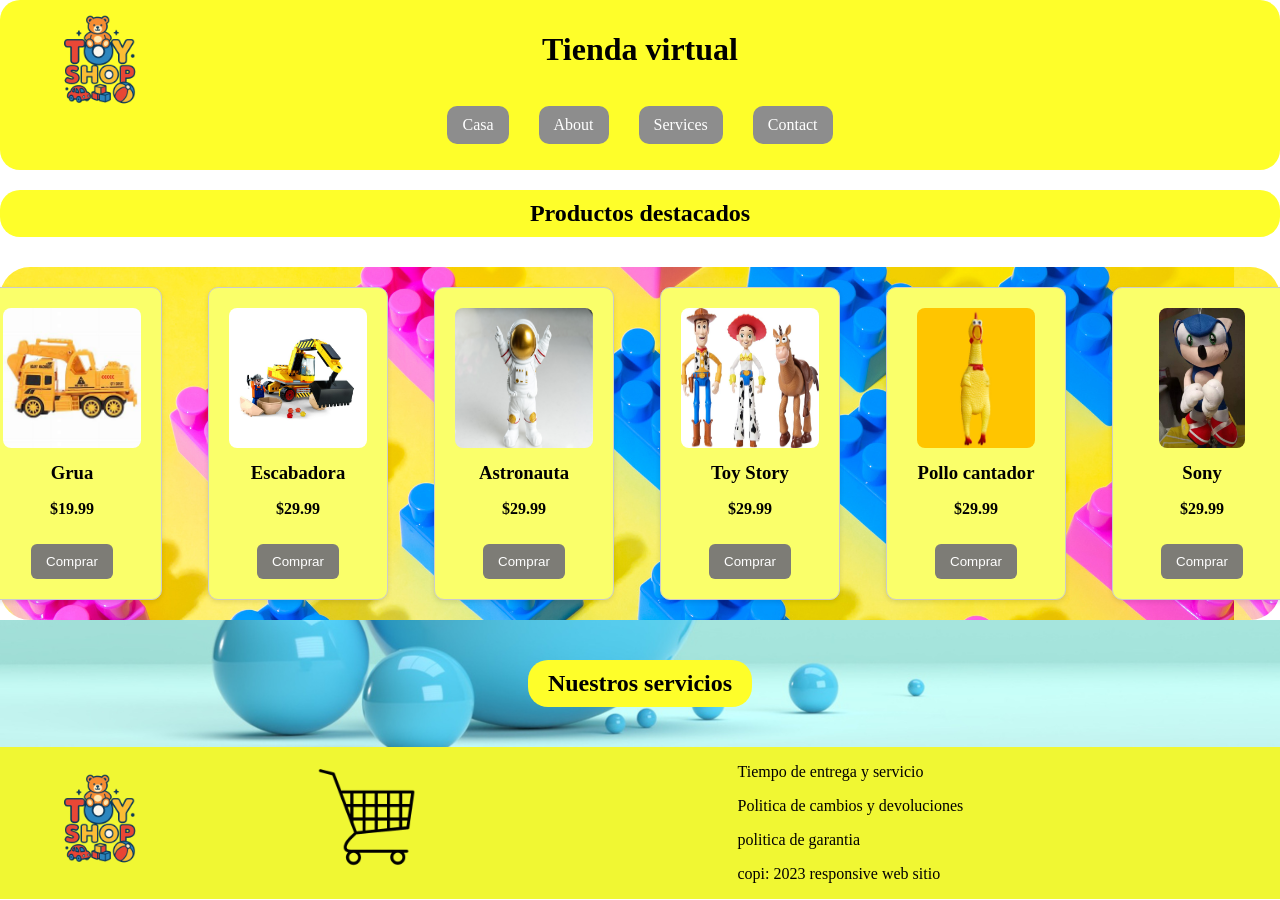
<file: index.html>
<!DOCTYPE html>
<html lang="en">
<head>
    <meta charset="UTF-8">
    <meta name="viewport" content="width=device-width, initial-scale=1.0">
    <link rel="stylesheet" href="contacto.html">
    <title>semana3</title>
    <link rel="stylesheet" href="juguetes.css">
</head>
<body>
<header>
    <img src="assets/img/marca de tienda.png" class="logotipo">
    <h1>Tienda virtual</h1>
        <nav>
            <ul>
                <li><a href="#">Casa</a></li>
                <li><a href="#">About</a></li>
                <li><a href="#">Services</a></li>
                <li><a href="contacto.html">Contact</a></li>
            </ul>
        </nav>
</header>


    <section>
    <h2 class="servicio">Productos destacados</h2>
<main></main>
    <div class="seccion-productos">
        <div class="productos">
        <div class="producto">
            <img src="assets/img/maquina1.jpg" alt="Producto 1">
            <h3>Grua</h3>
            <p><strong>$19.99</strong></p>
            <button>Comprar</button>
        </div>
        <div class="producto">
            <img src="assets/img/maquina2 .jpg" alt="Producto 2">
            <h3>Escabadora</h3>
            <p><strong>$29.99</strong></p>
            <button>Comprar</button>
        </div>
        <div class="producto">
            <img src="assets/img/juguete1.png" alt="Producto 2">
            <h3>Astronauta</h3>
            <p><strong>$29.99</strong></p>
            <button>Comprar</button>
    </div>
    <div class="producto">
        <img src="assets/img/toystory.jpg" alt="Producto 2">
        <h3>Toy Story</h3>
        <p><strong>$29.99</strong></p>
        <button>Comprar</button>
        </div>
    <div class="producto">
        <img src="assets/img/pollo.jpg" alt="Producto 2">
        <h3>Pollo cantador</h3>
        <p><strong>$29.99</strong></p>
        <button>Comprar</button>
    </div>
    <div class="producto">
        <img src="assets/img/sony.jpg" alt="Producto 2">
        <h3>Sony</h3>
        <p><strong>$29.99</strong></p>
        <button>Comprar</button>
        </div> 
        </div>  
    </div>
</section>
<div class="seccion1">
    <h2 class="seccion2">Nuestros servicios</h2>
</div>
</main>

<footer>
    <div class="footer">
        <div>
        <img src="assets/img/logo.png" class="logo">
        <img src="assets/img/marca de tienda.png" class="logotipo">
        </div>
        <div class="apartado">
        <p>Tiempo de entrega y servicio</p>
        <p>Politica de cambios y devoluciones</p>
        <p>politica de garantia</p>
        <p>copi: 2023 responsive web sitio</p>
        </div>
    </div>
</footer>
</body>
</html>
</file>
<file: juguetes.css>
*{
    
    padding: 0;
    box-sizing: border-box;

}

html, body{
    margin:0;
    padding: 0;
    height: 100%;
}

.titulo{
    position: relative;
}
h1{
    font-weight: bolder;
}

header{
    background-color:#fefe2a;
    color:rgb(0, 0, 0);
    display: flex;
    justify-content: space-between;
    align-items: center;
    padding: 10px 20px;
    border-radius: 20px;
    flex-direction: column;
}

.seccion-productos{
    background-image: url('fondo\ juguete.png');
    border-radius: 30px;

}

nav ul{
    display:flex;
    list-style: none;
}
nav ul li{
    margin: 0 15px;
}

.servicio{
    background-color: #fefe2a;
    display: flex;
    border-radius: 20px;
    padding: 10px 20px;
    margin-bottom:10px;
    font-weight: bold;
    justify-content: center;
}
.productos {

    display: grid;
    grid-template-columns: repeat(6, 186px);
    margin-top: 20px;
    gap: 40px;
    justify-content: center;
}

nav ul li a {
    color: #ffffff;
    text-decoration: none;
    padding: 10px 15px;
    background-color: #8d8d8d;
    border-radius: 10px;
    transition: background-color 0.3s ease, transform 0.3s ease;
    display: inline-block;
}

nav ul li a:hover{
    background-color: #777;
    transform: scale(1.1);
}

main {
    padding: 10px;
}


.grip-item{
    background-color: #f4f4f4;
    padding: 20px;
    border: 1px solid #ccc;
    text-align:center;
    flex: 1;
}

.producto {
  background-color:#faff6a;
  padding: 20px;
  border: 1px solid #ccc;
  border-radius: 10px;
  width: 180px;
  text-align: center;
  box-shadow: 0px 2px 5px rgba(0,0,0,0.1);
  margin-bottom: 20px;

}

.producto img {
  max-width: 100%;
  height: 140px;
  border-radius: 8px;
}

.producto h3 {
  margin: 10px 0;
}

.logotipo{
    width: 100px;
    position: absolute;
    left: 50px; 
}

.producto button {
  background-color: #7d7c76;
  color: white;
  padding: 10px 15px;
  border: none;
  border-radius: 6px;
  cursor: pointer;
  margin-top: 10px;
}

.producto button:hover {
  background-color: #555;
}

.seccion-productos {
  display: grid;
  flex-direction: row;
  align-items: center; 
  justify-content: center;
}

.seccion1{
    display: flex;
    justify-content: center;
}

.seccion2{
    text-align: center;
    padding:10px 20px;
    border-radius: 20px;
    background-color: #fefe2a;
    margin: 40px auto;
    display: flex;
    justify-content: center;
    width: fit-content;
}

.contenedor{
    margin-top: 50px;
    display:flex;
    justify-content: space-between;
    gap:30px;
    margin-left:60px;
    margin-right: 60px;
}
.item1{
    color:#ffffff;
    background-color: #8d8d8d;
    border-radius: 5px;
    font-weight: bolder;
    font-size: 20px;
    padding: 5px;
    transition: background-color 0.3s ease, transform 0.3s ease;
}
.item2{
    color:#ffffff;
    background-color: #8d8d8d;
    border-radius: 5px;
    font-weight: bolder;
    font-size: 20px;
    padding: 5px;
    transition: background-color 0.3s ease, transform 0.3s ease;
}
.item3{
    margin-right: 10px;
    color:#ffffff;
    background-color: #8d8d8d;
    border-radius: 5px;
    font-weight: bolder;
    font-size: 20px;
    padding: 5px;
    transition: background-color 0.3s ease, transform 0.3s ease;
}
.logo{
    width: 104px;
}
.footer{
    background-color: #f0f733;
    display: flex;
    flex-direction: row;
    align-items: center;
    justify-content: space-evenly;
}
.apartado{
    color:black;
    display: block;
    transition: color 0.4s ease;
    cursor: pointer;
}

.apartado p:hover{
    color:blue;
}
.seccion1{
    background-image: url('fondo_diseño.png');
}

@media (max-width: 768px) {
    .contenedor{
        grid-template-columns: repeat(2, 1fr);
    }
}
@media (max-width:400px) {
    .contenedor{
        grid-template-columns: 1fr;
    }

    header{
        flex-direction: column;
        align-items: flex-start;
    }

    nav ul{
        flex-direction: column;
        align-items: flex-start;
    }
}
@media (max-width: 1024px) {
    .productos {
    grid-template-columns: repeat(auto-fit, minmax(180px, 1fr)); 
    gap: 20px;
    }
}
</file>
